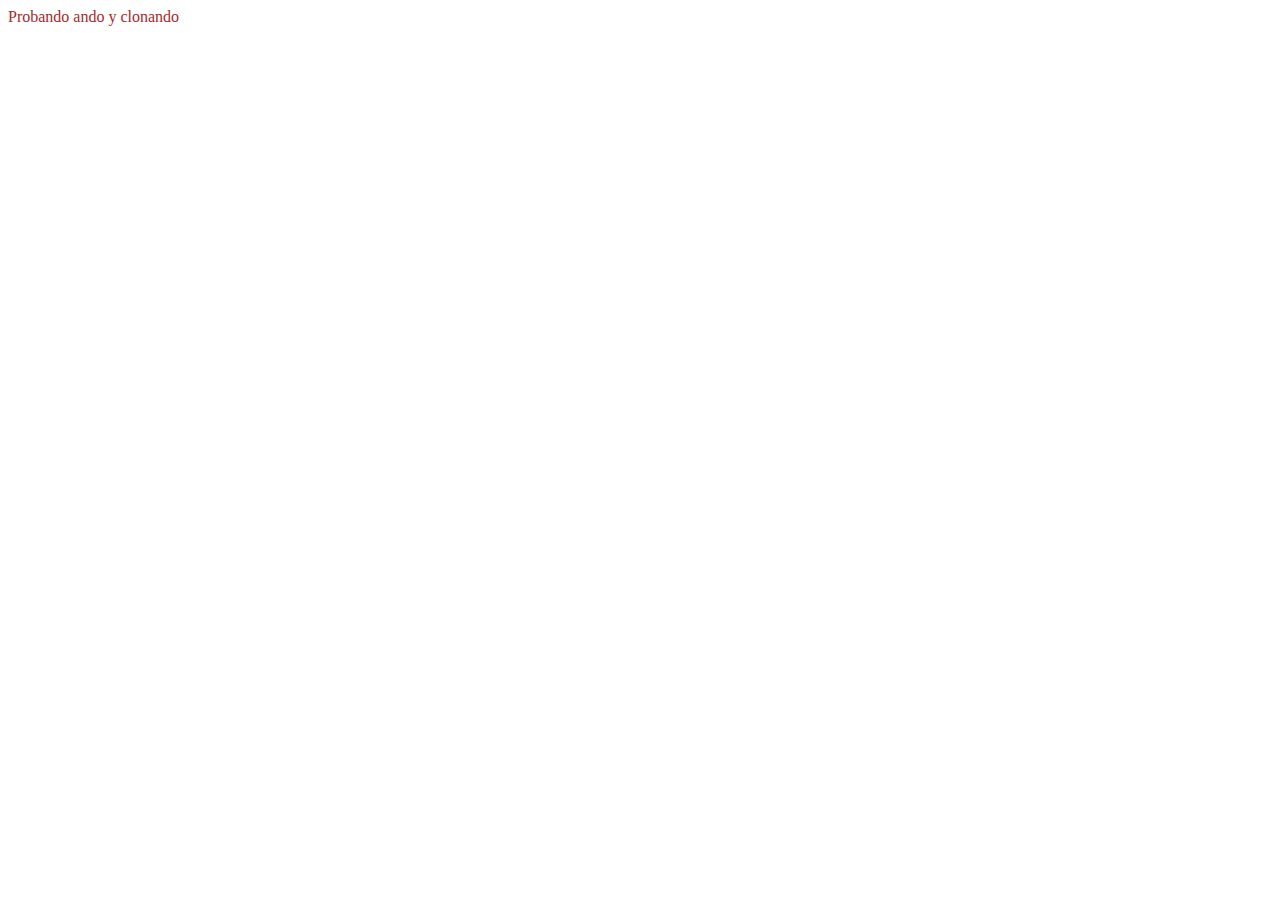
<file: index.html>
<!DOCTYPE html>
<html lang="en">
<head>
    <meta charset="UTF-8">
    <meta name="viewport" content="width=device-width, initial-scale=1.0">
    <title>Document</title>
    <link rel="stylesheet" href="Style.css">
</head>
<body>
    <div id="Prueba">
        Probando ando y clonando
    </div>
    
</body>
</html>
</file>
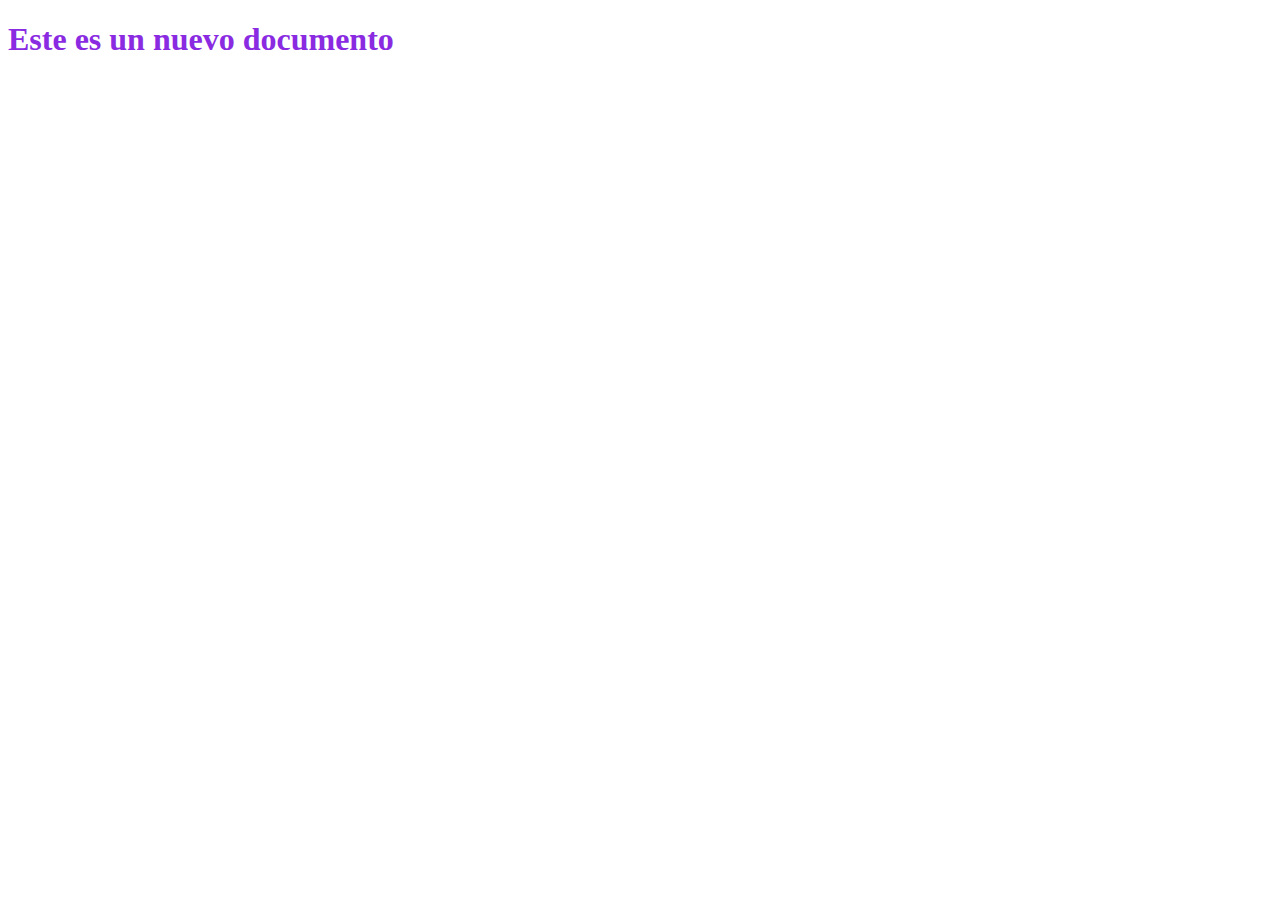
<file: nosotros.htm>
<!DOCTYPE html>
<html lang="en">
<head>
    <meta charset="UTF-8">
    <meta name="viewport" content="width=device-width, initial-scale=1.0">
    <title>Document</title>
    <link rel="stylesheet" href="Style.css">
</head>
<body>
    <h1 id="Nuevo">Este es un nuevo documento</h1>
</body>
</html>
</file>
<file: Style.css>
#Prueba {
    font-size: 100 px;
    color: brown;

}
#Nuevo {
    color: blueviolet;

}
</file>
